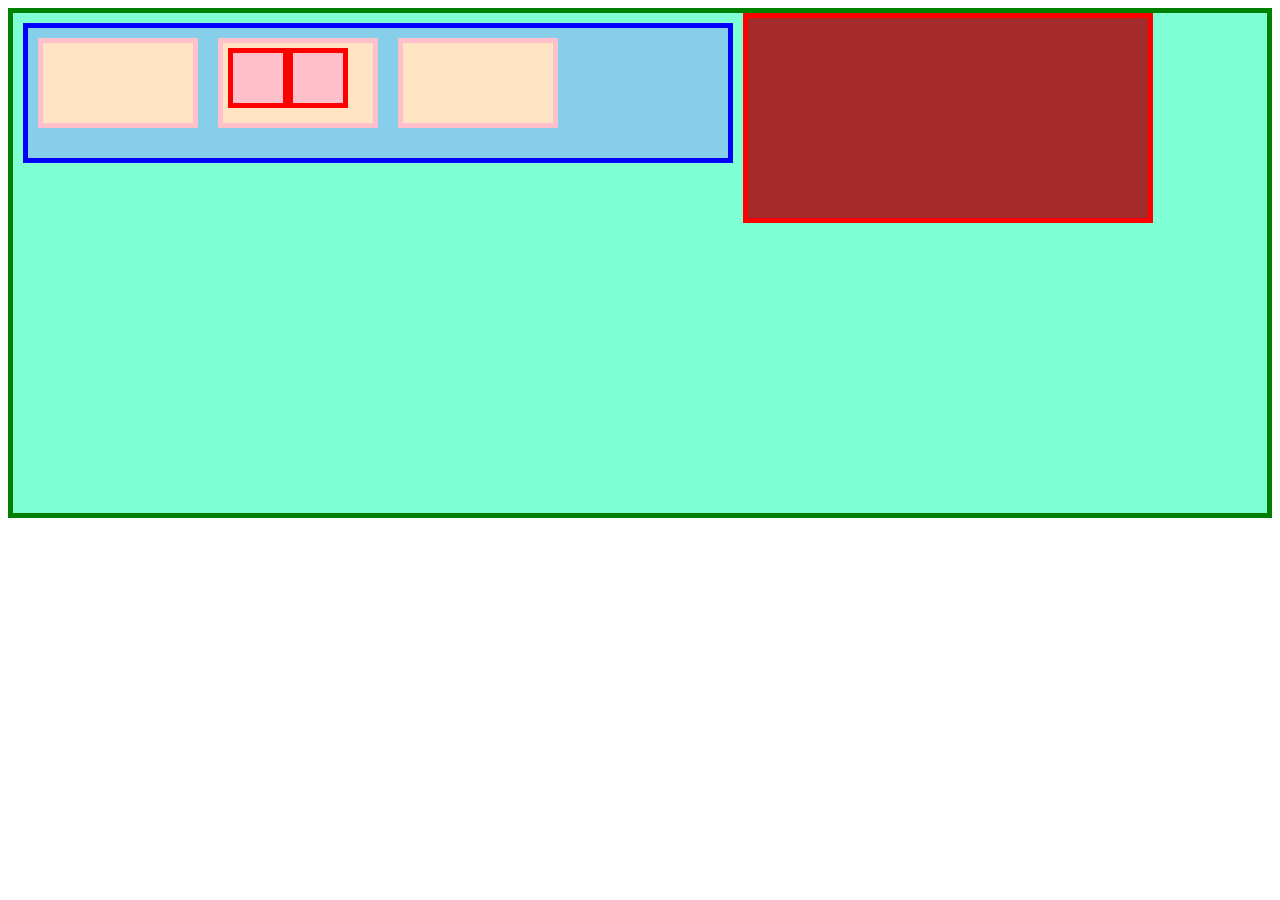
<file: flexbox-101/index.html>
<!DOCTYPE html>
<html lang="en">
<head>
    <meta charset="UTF-8">
    <link href="styles.css" rel="stylesheet">
    <title>Use of Flexbox 101 | The Odin Project</title>
</head>
<body>
    <div class="container">
        <div class="h-container-1">
            <div class="h-c-b1">

            </div>

            <div class="h-c-b2">
                <div class="h-c-b2-b1">

                </div>

                <div class="h-c-b2-b2">

                </div>
            </div>

            <div class="h-c-b3">

            </div>
        </div>

        <div class="center-1">
            
        </div>
        
        <div class="center-2a">

        </div>

        <div class="center-2a">

        </div>

        <div class="h-container-2">

        </div>


    </div>
</body>
</html>
</file>
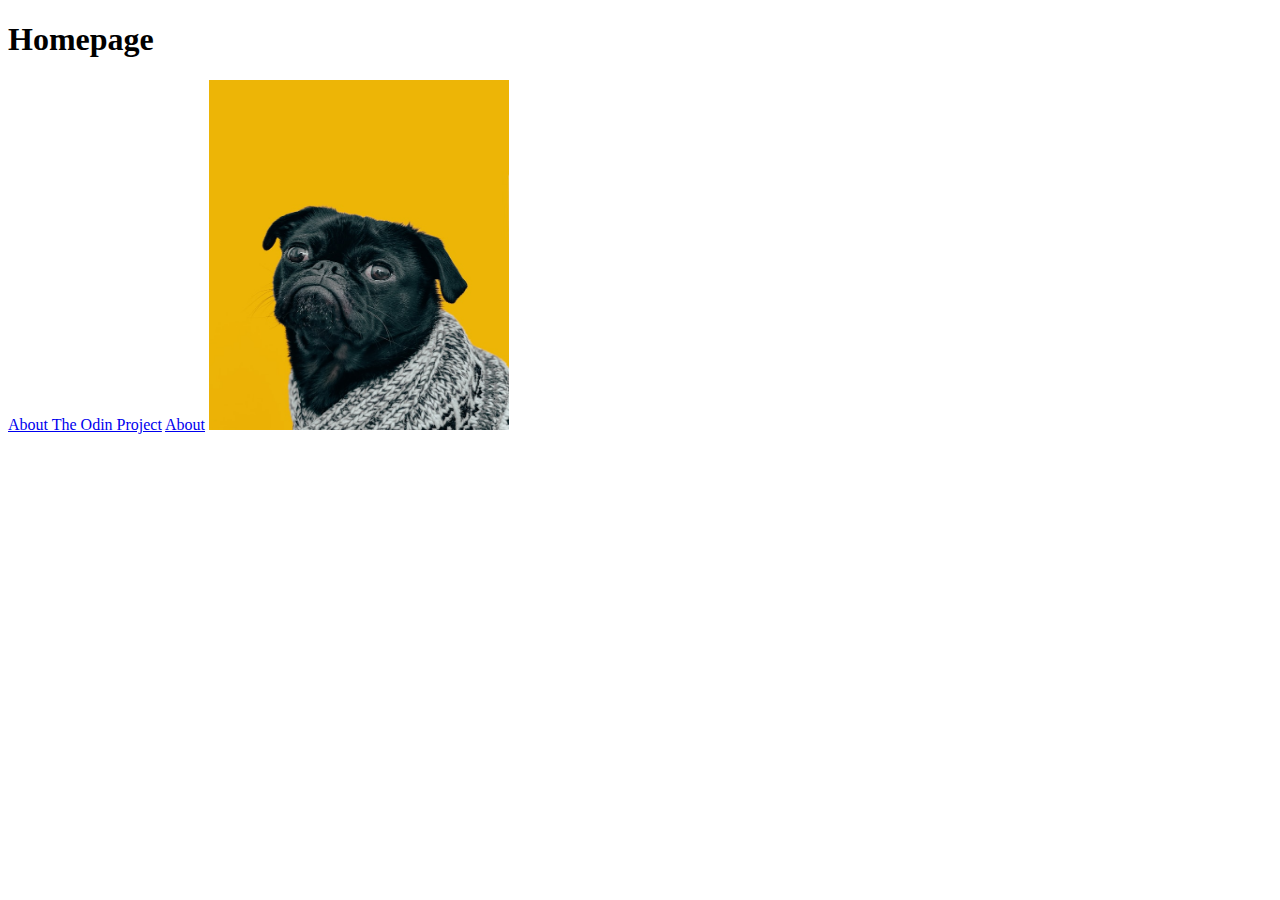
<file: odin-links-and-images/index.html>
<!DOCTYPE html>
<html lang="en">
<head>
    <meta charset="utf-8">
    <title>Links and Images | The Odin Project</title>
</head>

<body>
    <h1>Homepage</h1>
    <a href="https://www.theodinproject.com/about" target="_blank" rel="noopener noreferrer">About The Odin Project</a>

    <a href="./pages/about.html">About</a>

    <img src="./images/dog.jpg" alt="Dog image" height="350" width="300">
</body>

</html>
</file>
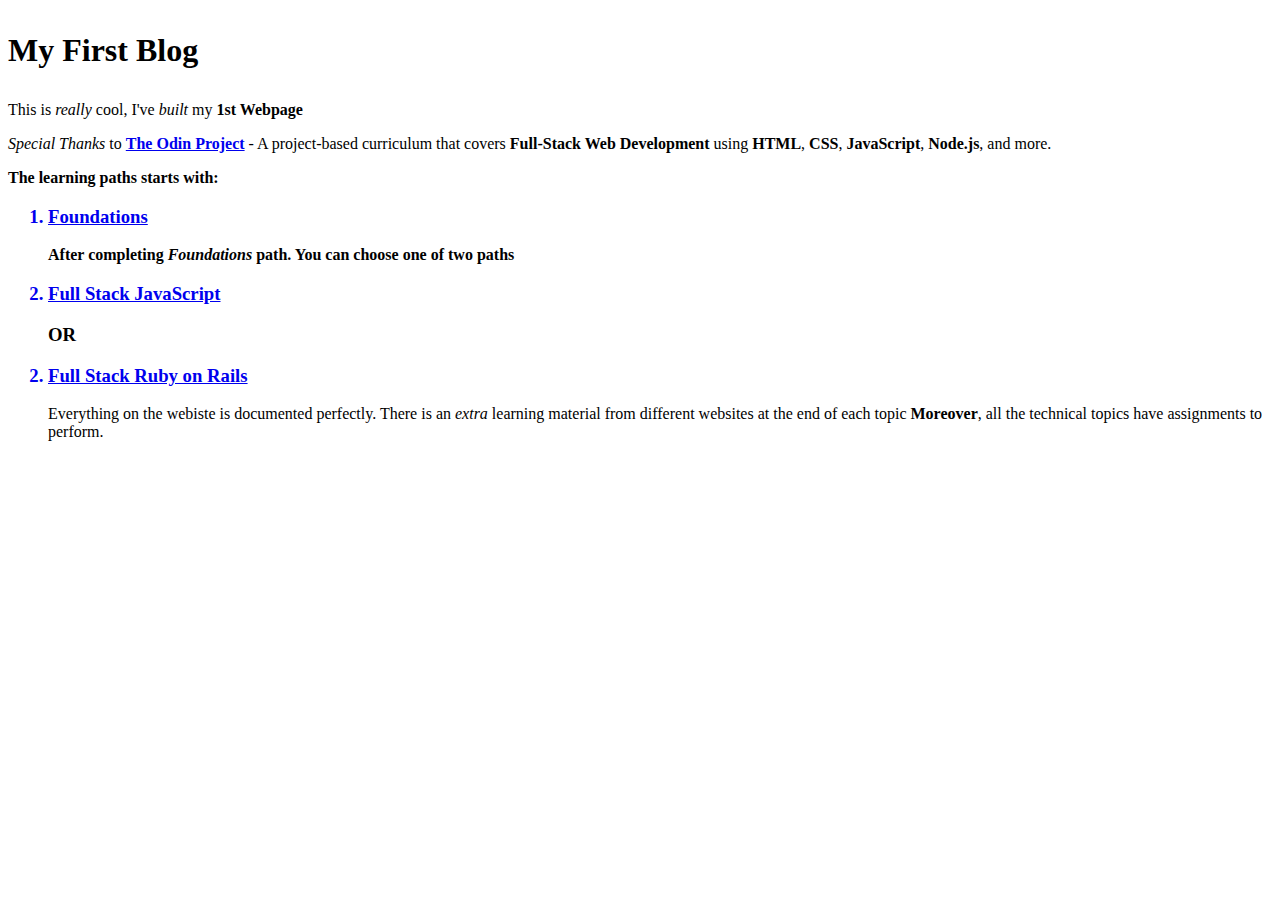
<file: html-boilerplate/assignment/index.html>
<!DOCTYPE html>
<html lang="en">
<head>
    <meta charset="utf-8">
    <title>My Blog Website</title>

</head>

<body>
    <h1><p>My First Blog</p></h1>  <!--Most important heading-->

    <p>
        This is <em>really </em> cool, I've <em>built</em> my <strong>1st Webpage</strong>
    </p>

        <p>
            <em>Special Thanks</em> to <a href="https://theodinproject.com" target ="_blank" rel="noreferrer nopener"><strong>The Odin Project</strong></a> - A 
            project-based curriculum that covers <strong>Full-Stack Web Development</strong> using 
            <strong>HTML</strong>, <strong>CSS</strong>, <strong>JavaScript</strong>,
            <strong>Node.js</strong>, and more.
        </p>
        <p>
            <strong>The learning paths starts with:</strong>
        </p>
    
    <ol>
            <h3>
                <a href="./pages/foundations.html"><li>Foundations</li></a>
            </h3>

                <p>
                    <strong>After completing <em>Foundations</em> path. You can choose one of two paths</strong>
                </p>
            <h3>
                <a href="./pages/fullStackJS.html"><li>Full Stack JavaScript</li></a>
                <p><strong>OR</strong></p>
                <a href="./pages/fullStackRuby.html"><li value="2">Full Stack Ruby on Rails</li></a>
            </h3>
        


    <p>
        Everything on the webiste is
        documented perfectly. There is an <em>extra</em> learning material from different websites at the end of each topic
        <strong>Moreover</strong>, all the technical topics have assignments to perform.
    </p>
    
</body>
</html>
</file>
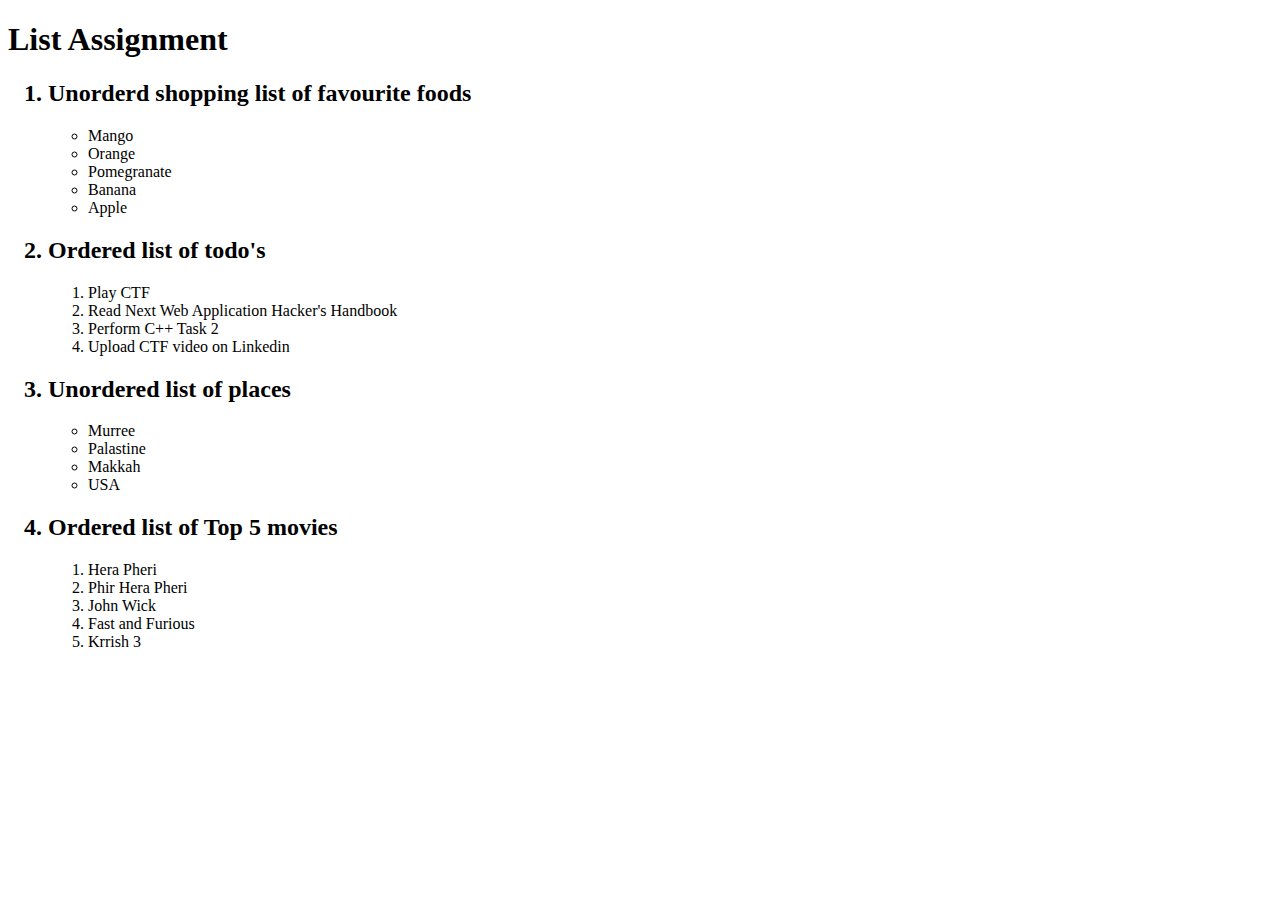
<file: html-boilerplate/assignment1/index.html>
<!DOCTYPE html>
<html lang="en">
<head>
    <meta charset="utf-8">
    <title>List Assignmet</title>

</head>
<body>
    <h1>List Assignment</h1>

    <ol>
        <!--Unorderd shopping list of favourite foods-->
        <h2><li>Unorderd shopping list of favourite foods</h2></li>
        <ul>
            <li>Mango</li>
            <li>Orange</li>
            <li>Pomegranate</li>
            <li>Banana</li>
            <li>Apple</li>
        </ul>

        <!--Ordered list of todo's-->
       <h2><li>Ordered list of todo's</li></h2>
        <ol>
            <li>Play CTF</li>
            <li>Read Next Web Application Hacker's Handbook</li>
            <li>Perform C++ Task 2</li>
            <li>Upload CTF video on Linkedin</li>
        </ol>

        <!--Unordered list of places-->
        <h2><li>Unordered list of places</li></h2>
        <ul>
            <li>Murree</li>
            <li>Palastine</li>
            <li>Makkah</li>
            <li>USA</li>
        </ul>

        <!--Ordered list of Top 5 movies-->
        <h2><li>Ordered list of Top 5 movies</li></h2>
        <ol>
            <li>Hera Pheri</li>
            <li>Phir Hera Pheri</li>
            <li>John Wick</li>
            <li>Fast and Furious</li>
            <li>Krrish 3</li>
        </ol>

    </ol>
</body>
</html>
</file>
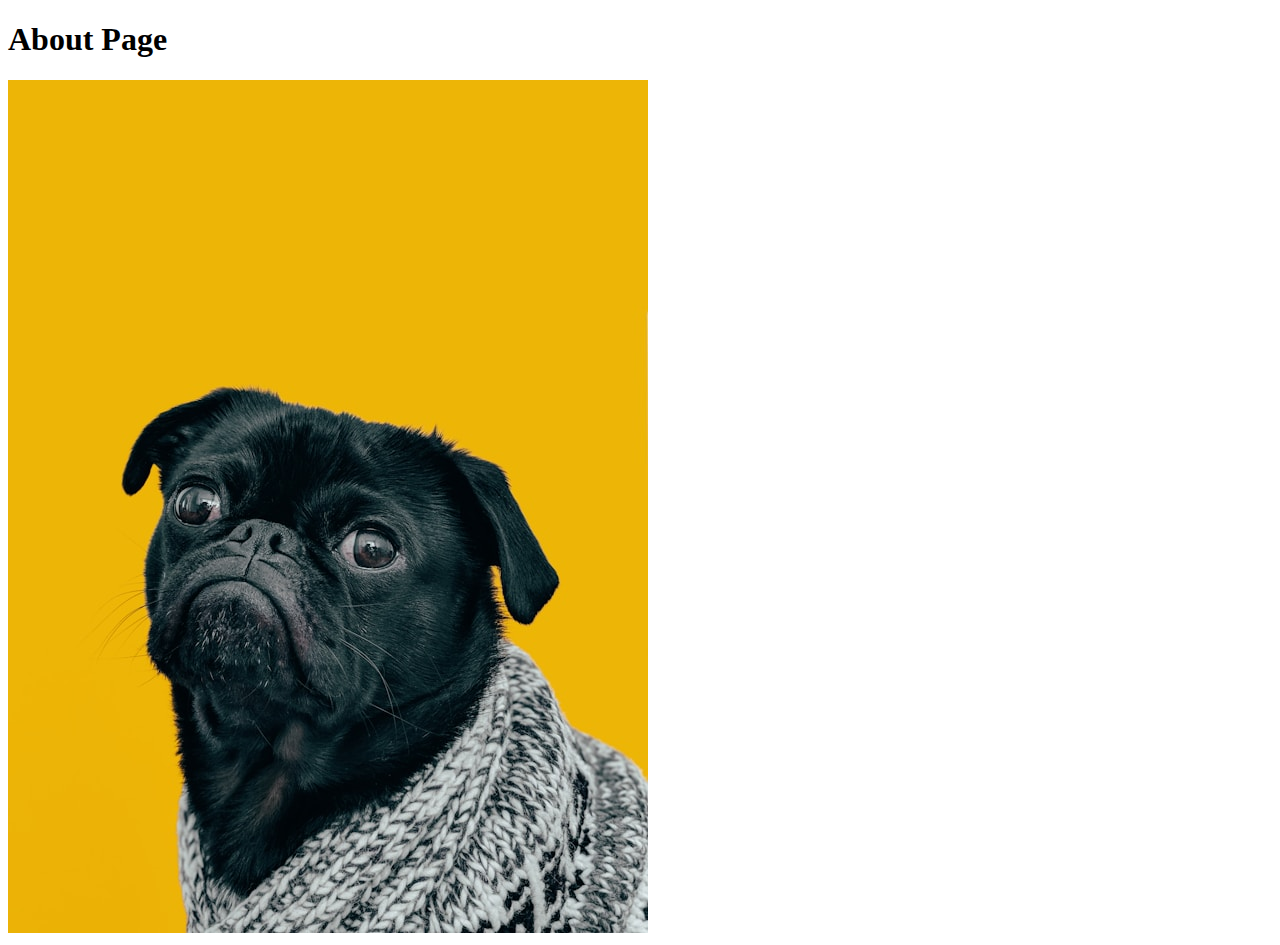
<file: odin-links-and-images/pages/about.html>
<!DOCTYPE html>
<html lang="en">
<head>
    <meta charset="utf-8">
    <title>Links and Images | The Odin Project</title>
</head>

<body>
    <h1>About Page</h1>
    <img src="../images/dog.jpg">
</body>

</html>
</file>
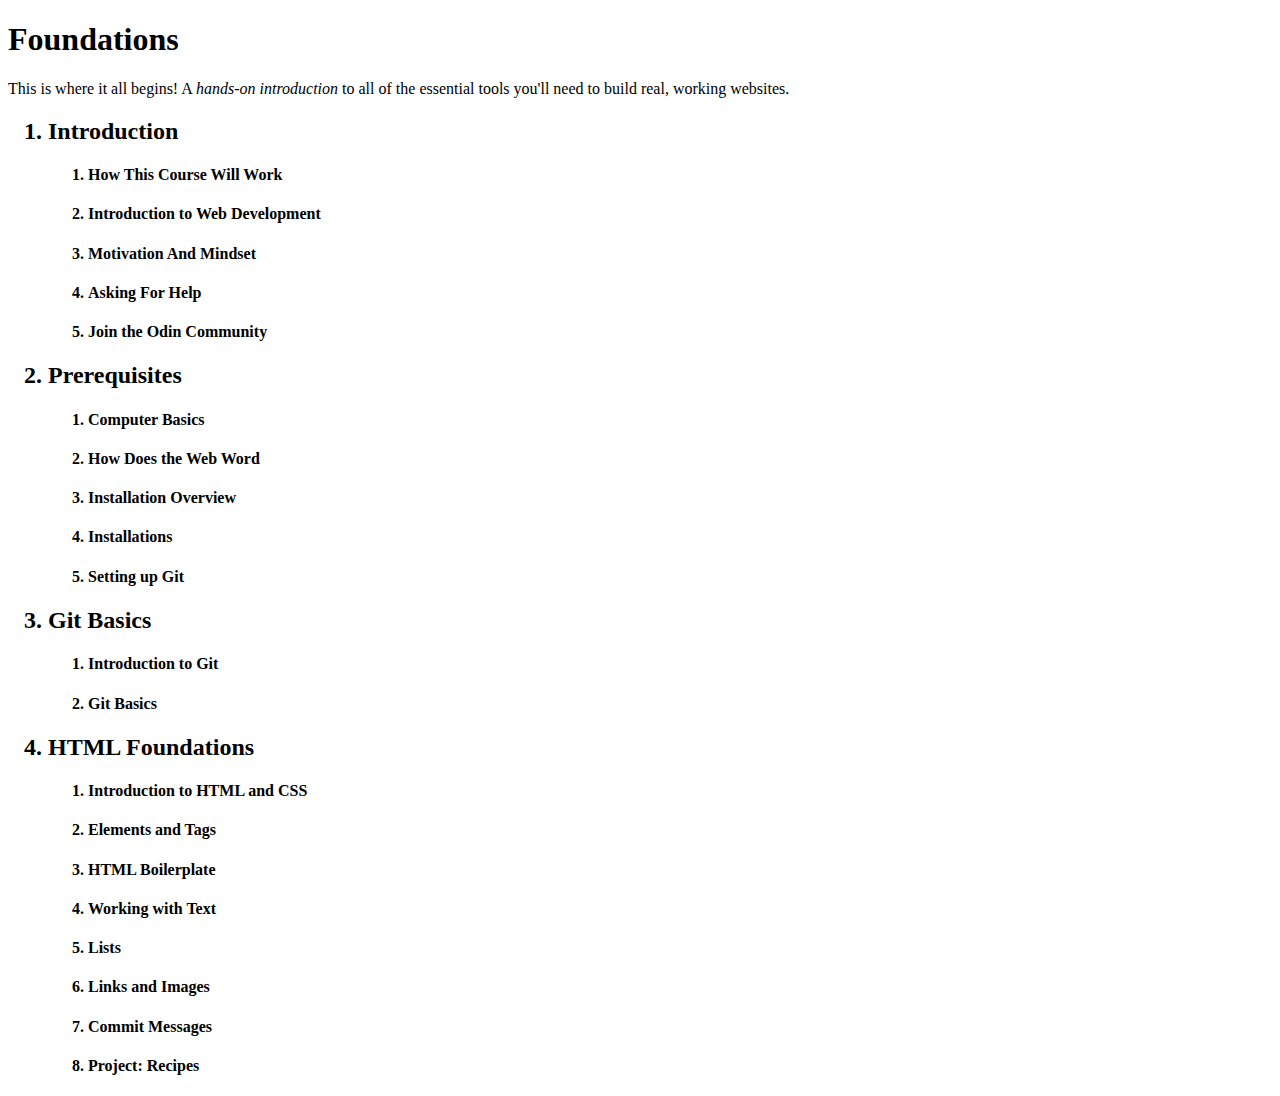
<file: html-boilerplate/assignment/pages/foundations.html>
<!DOCTYPE html>
<html lang="en">
<head>
    <meta charset="UTF-8">
    <title>Foundations | The Odin Project</title>
</head>

<body>
    <h1>Foundations</h1>
    <p>
        This is where it all begins! A <em>hands-on introduction</em>
        to all of the essential tools    you'll need to build real, working websites.
    </p>

    <ol>
        <h2><li>Introduction</li></h2>
           
            <ol>    
                <h4><li>How This Course Will Work</li>
                <h4><li>Introduction to Web Development</li></h4>
                <h4><li>Motivation And Mindset</li></h4>
                <h4><li>Asking For Help</li></h4>
                <h4><li>Join the Odin Community</li></h4>
            </ol>
                
        <h2><li>Prerequisites</li></h2>
            
            <ol> 
                <h4><li>Computer Basics</li></h4>
                <h4><li>How Does the Web Word</li></h4>
                <h4><li>Installation Overview</li></h4>
                <h4><li>Installations</li></h4>
                <h4><li>Setting up Git</li></h4>
            </ol>
            
        <h2><li>Git Basics</li></h2>

            <ol>    
                <h4><li>Introduction to Git</li></h4>
                <h4><li>Git Basics</li></h4>
            </ol>

        <h2><li>HTML Foundations</li></h2>
            
            <ol>    
                <h4><li>Introduction to HTML and CSS</li></h4>
                <h4><li>Elements and Tags</li></h4>
                <h4><li>HTML Boilerplate</li></h4>
                <h4><li>Working with Text</li></h4>
                <h4><li>Lists</li></h4>
                <h4><li>Links and Images</li></h4>
                <h4><li>Commit Messages</li></h4>
                <h4><li>Project: Recipes</li></h4>
               
            </ol>
    </ol>

</body>

</html>
</file>
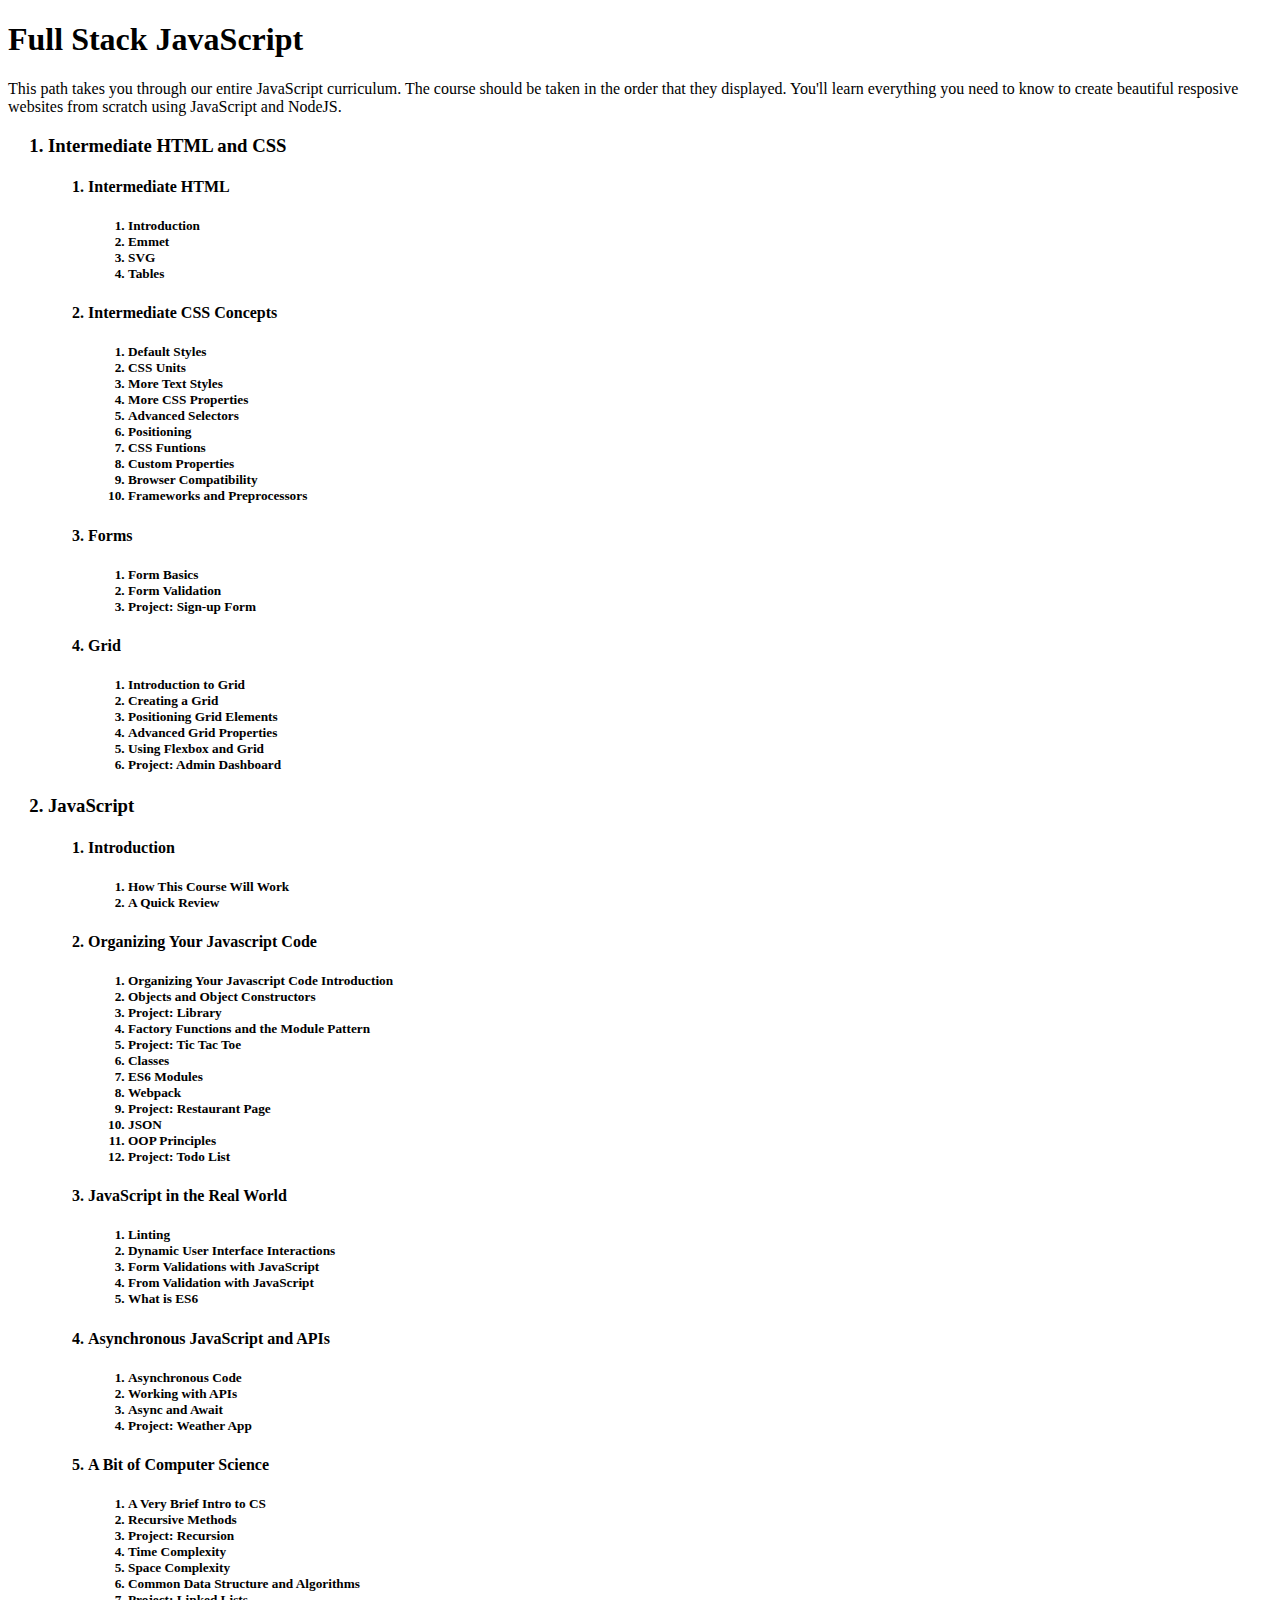
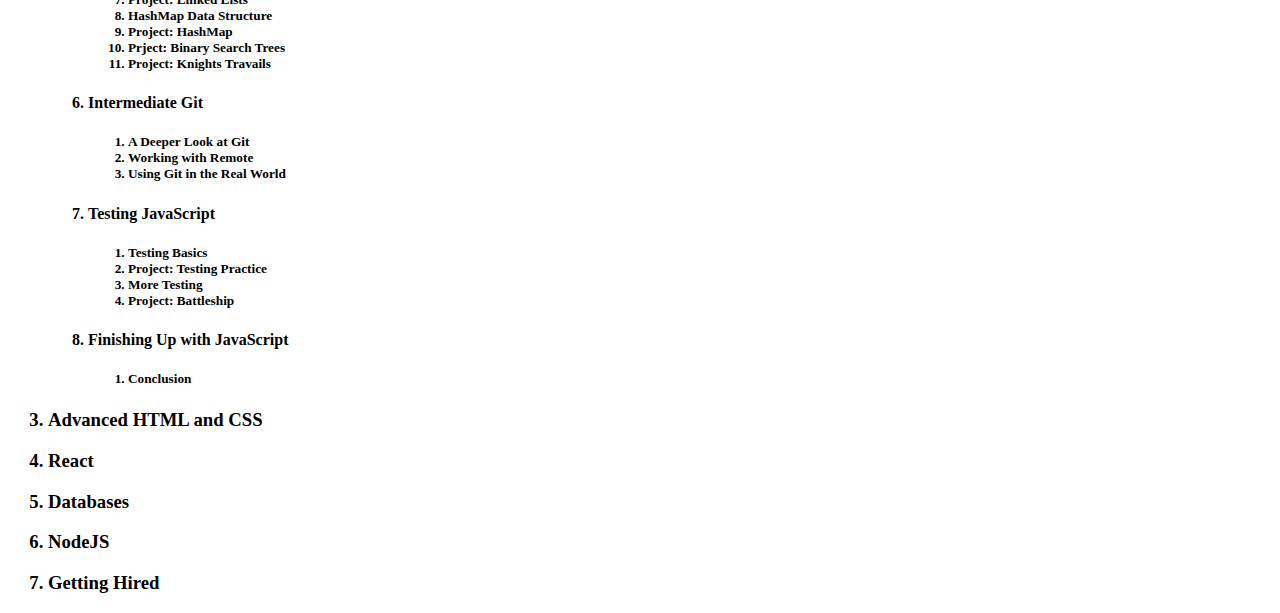
<file: html-boilerplate/assignment/pages/fullStackJS.html>
<!DOCTYPE html>
<html lang="en">
    <head>
        <meta charset="UTF-8">
        <title>Full Stack JavaScript | The Odin Project</title>
    </head>

<body>
    <p><h1>Full Stack JavaScript</h1></p>
    <p>
        This path takes you through our entire JavaScript
        curriculum. The course should be taken in the order that they
        displayed. You'll learn everything you need to know to create 
        beautiful resposive websites from scratch using JavaScript and
        NodeJS.
    </p>

    <ol>
        <h3><li>Intermediate HTML and CSS</li></h3>
        <ol>
            <h4>
                <li>Intermediate HTML</li>
            </h4>
            <ol>
                <h5>
                    <li>Introduction</li>
                    <li>Emmet</li>
                    <li>SVG</li>
                    <li>Tables</li>
                </h5>
            </ol>

            <h4>
                <li>Intermediate CSS Concepts</li>
            </h4>

                <ol>
                    <h5>
                        <li>Default Styles</li>
                        <li>CSS Units</li>
                        <li>More Text Styles</li>
                        <li>More CSS Properties</li>
                        <li>Advanced Selectors</li>
                        <li>Positioning</li>
                        <li>CSS Funtions</li>
                        <li>Custom Properties</li>
                        <li>Browser Compatibility</li>
                        <li>Frameworks and Preprocessors</li>
                    </h5>
                </ol>
            <h4>
                <li>Forms</li>
            </h4>
            
            <ol>
                <h5>
                    <li>Form Basics</li>
                    <li>Form Validation</li>
                    <li>Project: Sign-up Form</li>
                </h5>
            </ol>

            <h4>
                <li>Grid</li>
            </h4>
            <ol>
                <h5>
                    <li>Introduction to Grid</li>
                    <li>Creating a Grid</li>
                    <li>Positioning Grid Elements</li>
                    <li>Advanced Grid Properties</li>
                    <li>Using Flexbox and Grid</li>
                    <li>Project: Admin Dashboard</li>
                </h5>
            </ol>
                
            

            

        </ol>
        <h3><li>JavaScript</li></h3>
        <ol>
            <h4>
                <li>Introduction</li>
            </h4>
            <ol>
                <h5>
                    <li>How This Course Will Work</li>
                    <li>A Quick Review</li>
                </h5>
            </ol>

            <h4>
                <li>Organizing Your Javascript Code</li>
            </h4>
            <ol>
                <h5>
                    <li>Organizing Your Javascript Code Introduction</li>
                    <li>Objects and Object Constructors</li>
                    <li>Project: Library</li>
                    <li>Factory Functions and the Module Pattern</li>
                    <li>Project: Tic Tac Toe</li>
                    <li>Classes</li>
                    <li>ES6 Modules</li>
                    <li>Webpack</li>
                    <li>Project: Restaurant Page</li>
                    <li>JSON</li>
                    <li>OOP Principles</li>
                    <li>Project: Todo List</li>
                </h5>
            </ol>
            <h4>
                <li>JavaScript in the Real World</li>
            </h4>
            <ol>
                <h5>
                    <li>Linting</li>
                    <li>Dynamic User Interface Interactions</li>
                    <li>Form Validations with JavaScript</li>
                    <li>From Validation with JavaScript</li>
                    <li>What is ES6</li>
                </h5>
            </ol>
            <h4>
                <li>Asynchronous JavaScript and APIs</li>
            </h4>
            <ol>
                <h5>
                    <li>Asynchronous Code</li>
                    <li>Working with APIs</li>
                    <li>Async and Await</li>
                    <li>Project: Weather App</li>
                </h5>
            </ol>
            <h4>
                <li>A Bit of Computer Science</li>
            </h4>
            <ol>
                <h5>
                    <li>A Very Brief Intro to CS</li>
                    <li>Recursive Methods</li>
                    <li>Project: Recursion</li>
                    <li>Time Complexity</li>
                    <li>Space Complexity</li>
                    <li>Common Data Structure and Algorithms</li>
                    <li>Project: Linked Lists</li>
                    <li>HashMap Data Structure</li>
                    <li>Project: HashMap</li>
                    <li>Prject: Binary Search Trees</li>
                        <li>Project: Knights Travails</li>
                    </h5>
            </ol>
                <h4>
                    <li>Intermediate Git</li>
                </h4>
                <ol>
                    <h5>
                        <li>A Deeper Look at Git</li>
                        <li>Working with Remote</li>
                        <li>Using Git in the Real World</li>
                    </h5>
                </ol>
                <h4>
                    <li>Testing JavaScript</li>
                </h4>
                <ol>
                    <h5>
                        <li>Testing Basics</li>
                        <li>Project: Testing Practice</li>
                        <li>More Testing</li>
                        <li>Project: Battleship</li>
                    </h5>
                </ol>
                <h4>
                    <li>Finishing Up with JavaScript</li>
                </h4>
                <ol>
                    <h5>
                        <li>Conclusion</li>
                    </h5>
                </ol>
        </ol>
        <h3><li>Advanced HTML and CSS</li></h3>
        <h3><li>React</li></h3>
        <h3><li>Databases</li></h3>
        <h3><li>NodeJS</li></h3>
        <h3><li>Getting Hired</li></h3>
    
    </ol>
</body>

</html>
</file>
<file: flexbox-101/styles.css>
.container{
    display: flex;
    background-color: aquamarine;
    height: 500px;
    border: 5px solid green;
}

.h-container-1{
    height: 130px;
    width: 700px;
    background-color: skyblue;
    border: 5px solid blue;
    display: flex;
    margin: 10px;
}

.h-c-b1{
    margin: 10px;
    height: 80px;
    width: 150px;
    background-color: bisque;
    border: 5px solid pink;
}

.h-c-b2{
    display: flex;
    margin: 10px;
    height: 80px;
    width: 150px;
    background-color: bisque;
    border: 5px solid pink;
}

.h-c-b2-b1{
    background-color: pink;
    border: 5px solid red;
    width: 50px;
    height: 50px;
    margin: 5px;
    margin-right: 0px;
}

.h-c-b2-b2{
    background-color: pink;
    border: 5px solid red;
    width: 50px;
    height: 50px;
    margin: 5px;
    margin-left: 0px;
}

.h-c-b3{
    margin: 10px;
    height: 80px;
    width: 150px;
    background-color: bisque;
    border: 5px solid pink;
}

.container .center-1{
    border: 5px solid red;
    height: 200px;
    width: 400px;
    background-color: brown;
    display: inline;
}
</file>
